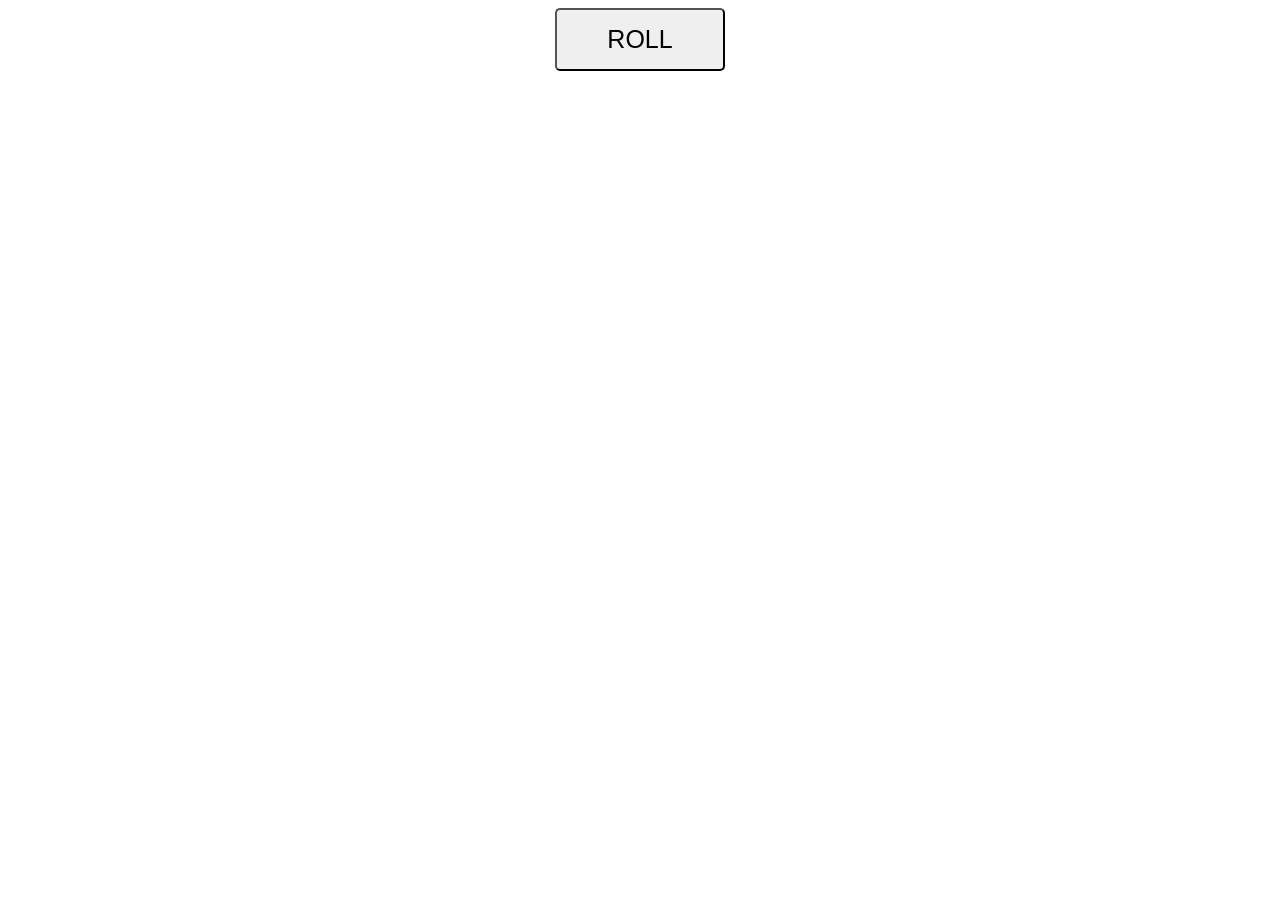
<file: game 2/index.html>
<!DOCTYPE html>
<html lang="en">
<head>
    <link rel="stylesheet" href="stylesheet.css">
    <meta charset="UTF-8">
    <meta name="viewport" content="width=device-width, initial-scale=1.0">
    <title>Document</title>
</head>
<body>

    <button id="myButton">ROLL</button><br>
    <label id="myLabel1"> </label>
    <label id="myLabel2"> </label>
    <label id="myLabel3"> </label>

    
</body>
<script src="script.js"></script>
</html>
</file>
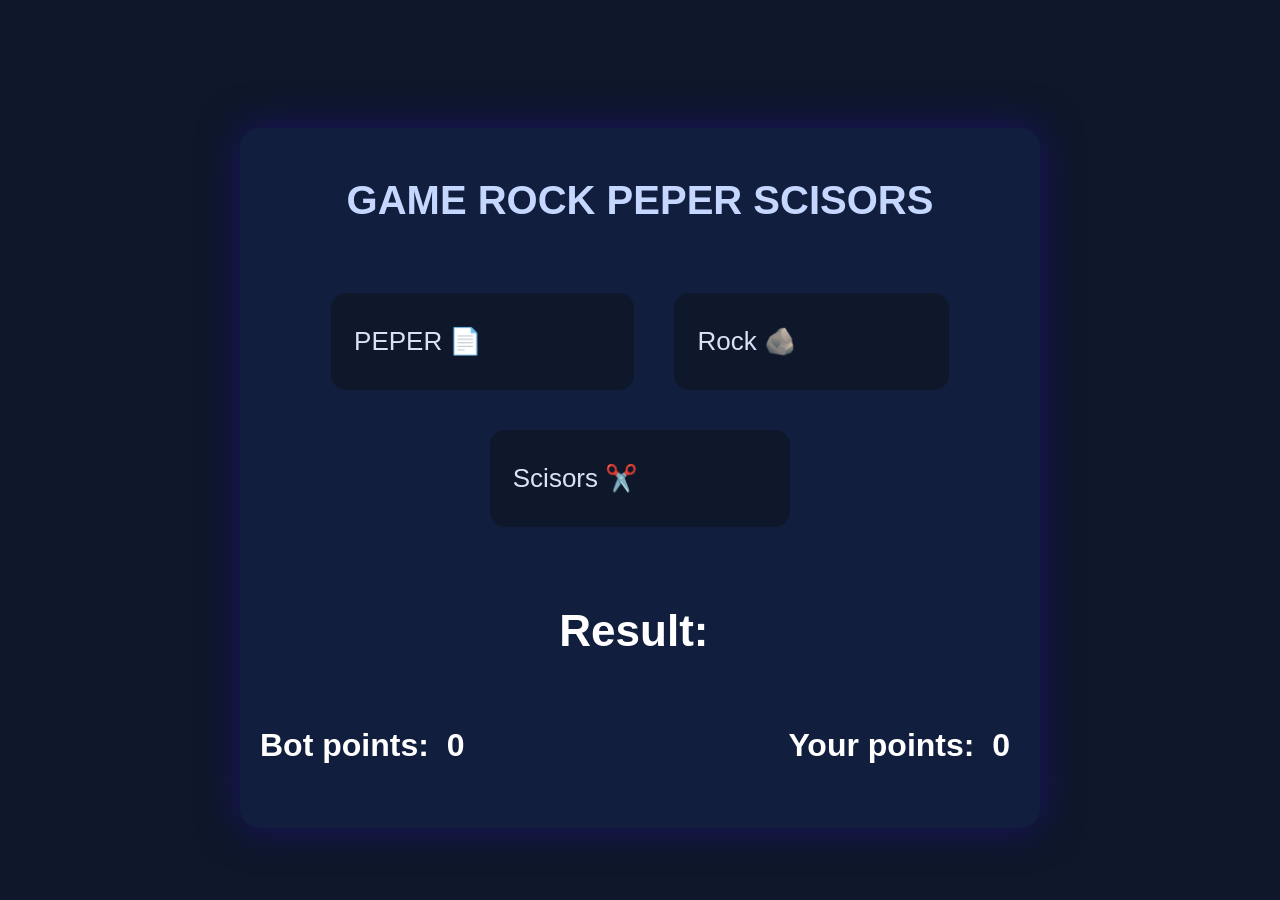
<file: game 4/index.html>
<!DOCTYPE html>
<html lang="en">
<head>
    <meta charset="UTF-8">
    <meta name="viewport" content="width=device-width, initial-scale=1.0">
    <title>Document</title>
    <link rel="stylesheet" href="">
    <link rel="stylesheet" href="stylesheet.css">
</head>
<body>

   
    
    <div class="Game1">
        
     <h1 class="myH1">GAME ROCK PEPER SCISORS</h1>

        <div class="Buttons">
            <button id="Peper" class="Peper">PEPER 📄</button>
            <button id="Rock">Rock 🪨</button>
            <button id="Scisors">Scisors ✂️</button>
        </div>

        <div class="Results">
            <h1>Result:&nbsp; </h1>
            <h1 id="gameWinlose1"> </h1>
        </div>

        <div class="BotPoints">
            <h1>Bot points: &nbsp;</h1>
            <h1 id="BotPoint">0</h1>
        </div>
        <div class="YourPoint">
            <h1>Your points: &nbsp;</h1>
            <h1 id="YourPoint">0</h1>
        </div>

</div>

</body>
<script src="script.js"></script>
</html>
</file>
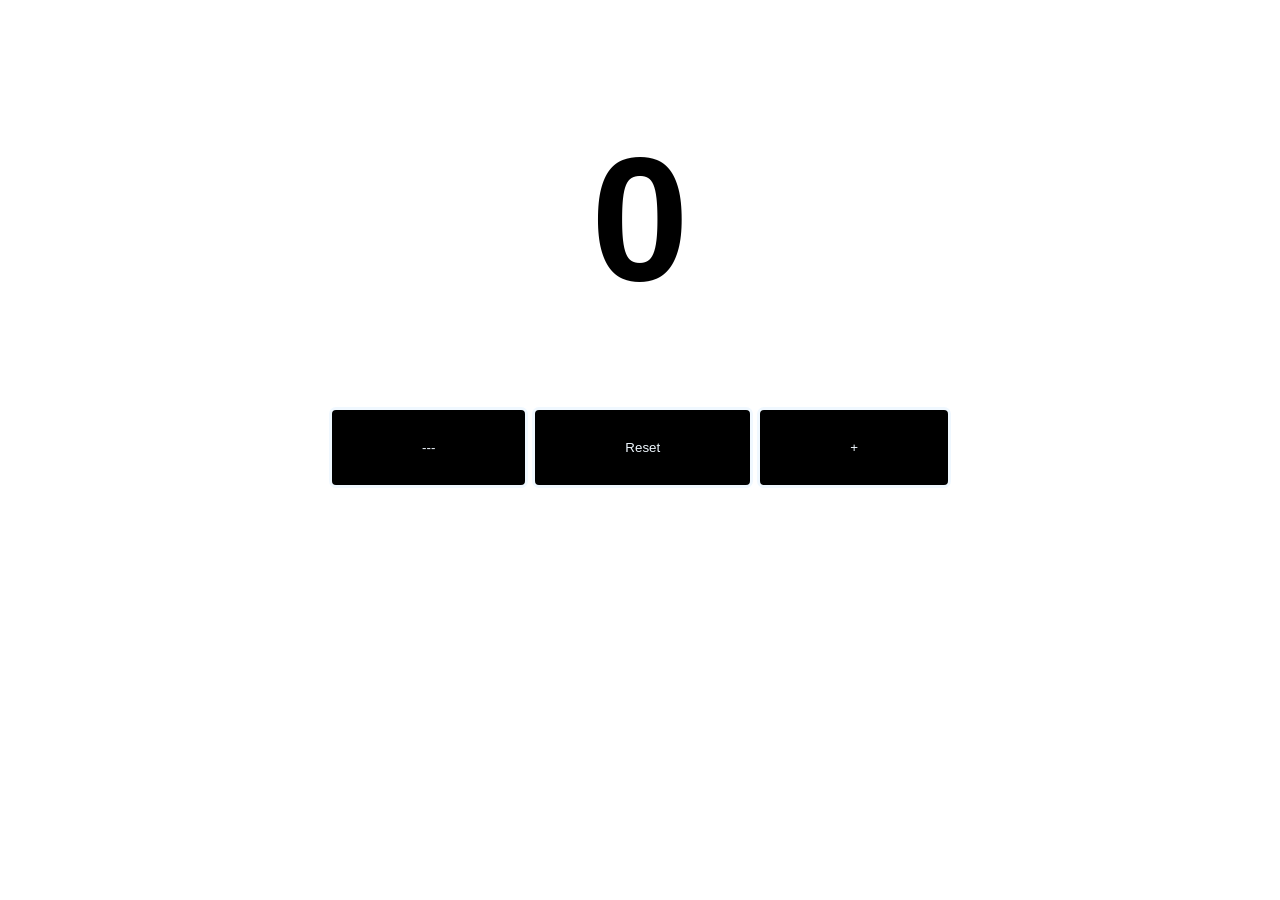
<file: COUNTER APP/counter-game.HTML>
<!DOCTYPE html>
<html lang="en">
<head>
    <meta charset="UTF-8">
    <meta name="viewport" content="width=device-width, initial-scale=1.0">
    <title>Document</title>

    <style>

        h1{
            text-align: center;
            font-size: 11em;
            font-family: Verdana, Geneva, Tahoma, sans-serif;
        }

        .butons{
            text-align: center;
        }

        .buton1{
            background-color: black;
            color: aliceblue;
            padding: 30px 90px;
            margin-top: -70px;
            cursor: pointer;
            border-radius: 7px;
            border: solid;
        }



    </style>

</head>
<body>

    <h1 id="myH1">0</h1>

    <div class="butons">

            <button id="minus" class="buton1" >---</button>
            <button id="reset" class="buton1" >Reset</button>
            <button id="plus"  class="buton1" >+</button>

    </div>


    
</body>

<script>

   const minus = document.getElementById("minus")
   const reste = document.getElementById("reset")
   const plus  = document.getElementById('plus')
   const myH1  = document.getElementById("myH1")
   let cont = 0;

    minus.onclick = function(){
    cont--;
    myH1.textContent = cont  
}

    reset.onclick = function(){
        cont = 0;
        myH1.textContent = cont
    }

    plus.onclick = function(){
        cont++;
        myH1.textContent = cont
    }
  

   

</script>

</html>
</file>
<file: game 2/stylesheet.css>
body {
    font-family: Verdana;
    text-align: center;
}

#myButton{
    font-size: 25px;
    padding: 15px 50px;
    border-radius: 5px;
    cursor: pointer;
}

#myLabel1{
    font-size: 4em;
}

#myLabel2{
    font-size: 4em;
}

#myLabel3{
    font-size: 4em;
}
</file>
<file: game 4/stylesheet.css>
body{
    display: flex;
    justify-content:center ;
    box-sizing: border-box;
    background: #0f172a;
    color: white;
    font-family: Arial;
}

.Game1{
    margin-top: 120px;
    background-color: #111e3d;
    width: 800px;
    height: 700px;
    border-radius: 20px;
    box-shadow: 0px 0px 40px rgb(24, 19, 96);
}

.myH1 {
    display: flex;
    justify-content: center;
    font-size: 40px;
    color: #c5d6ff;
    margin-bottom: 70px;
    margin-top: 50px;
}



.Buttons{
    display: flex;
    justify-content: center;
    align-items: center;
    box-sizing: border-box;
    flex-wrap: wrap;
    gap: 40px;
}

.Peper{
    color: #d9e2f9;
    font-size: 26px;
    text-align: start;
    padding: 30px 150px 30px 20px;
    background-color: #0f172a;
    border: solid #0f172a;
    border-radius: 15px;
    cursor: pointer;
}


#Rock{
    color: #d9e2f9;
    font-size: 26px;
    text-align: start;
    padding: 30px 150px 30px 20px;
    margin-top: 0px;
    background-color: #0f172a;
    border: solid #0f172a;
    border-radius: 15px;
    cursor: pointer;
}


#Scisors{
    display: flex;
    color: #d9e2f9;
    font-size: 26px;
    text-align: start;
    padding: 30px 150px 30px 20px;
    background-color: #0f172a;
    border: solid #0f172a;
    border-radius: 15px;
    cursor: pointer;
}

.Results{
    display: flex;
    justify-content: center;
    margin-top: 50px;
    font-size: 22px;
}

.BotPoints{
    display: flex;
    margin-left: 20px;
    margin-top: 20px;
}

.YourPoint{
    display: flex;
    justify-content: end;
    margin-top: -80px;
    margin-right: 30px;
}
</file>
